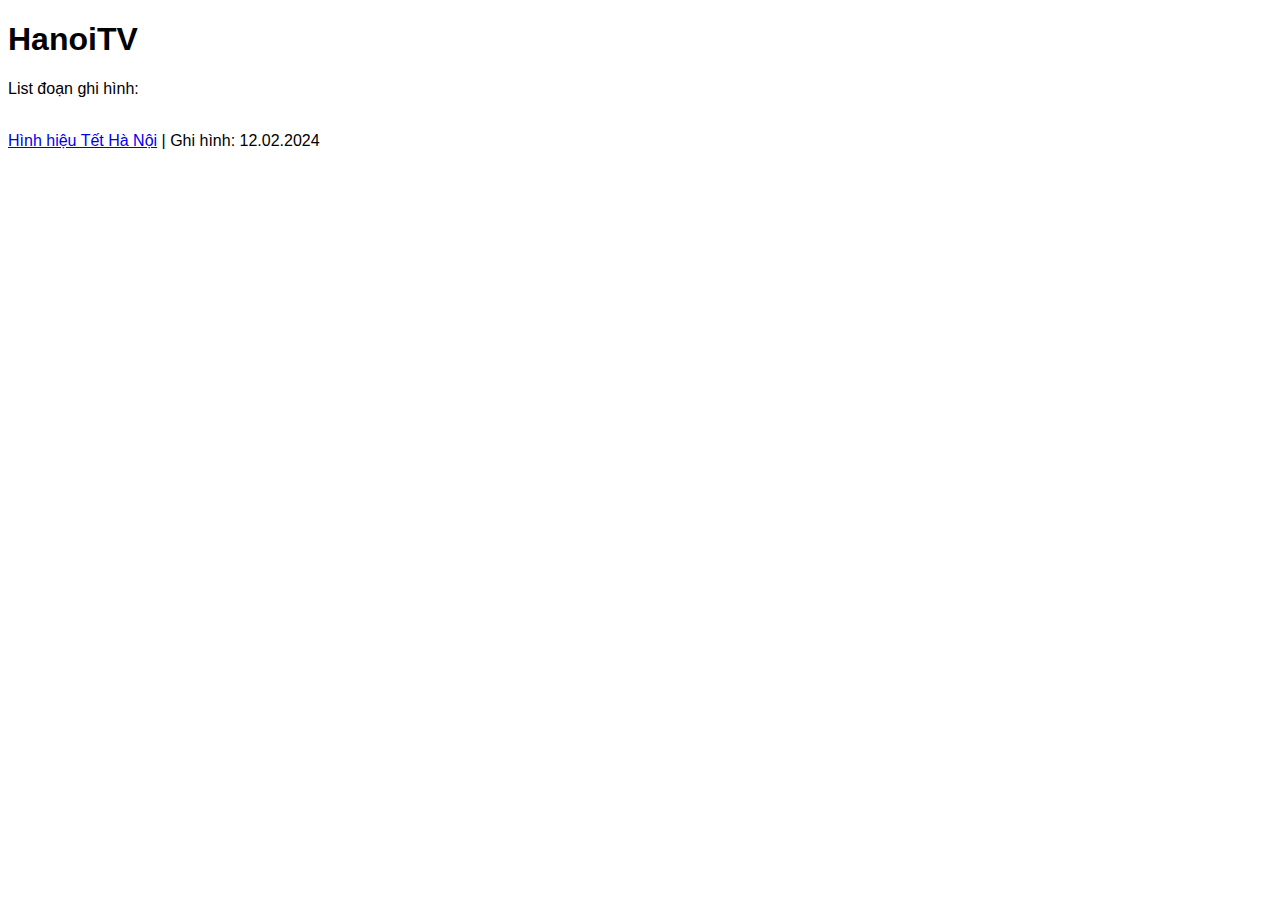
<file: vietnam/hanoitv/index.html>
<!DOCTYPE html>
<html>
<head>
<title>HanoiTV - TPV Gallery</title>
<style>
html { color-scheme: light dark; }
body { font-family: Segoe UI, sans-serif; }
</style>
</head>
<body>
<h1>HanoiTV</h1>
<p>List đoạn ghi hình:</p><br>
<a href="/player/HANOITV-120224-id.html">Hình hiệu Tết Hà Nội</a> | Ghi hình: 12.02.2024
  </body>
</html>
</file>
